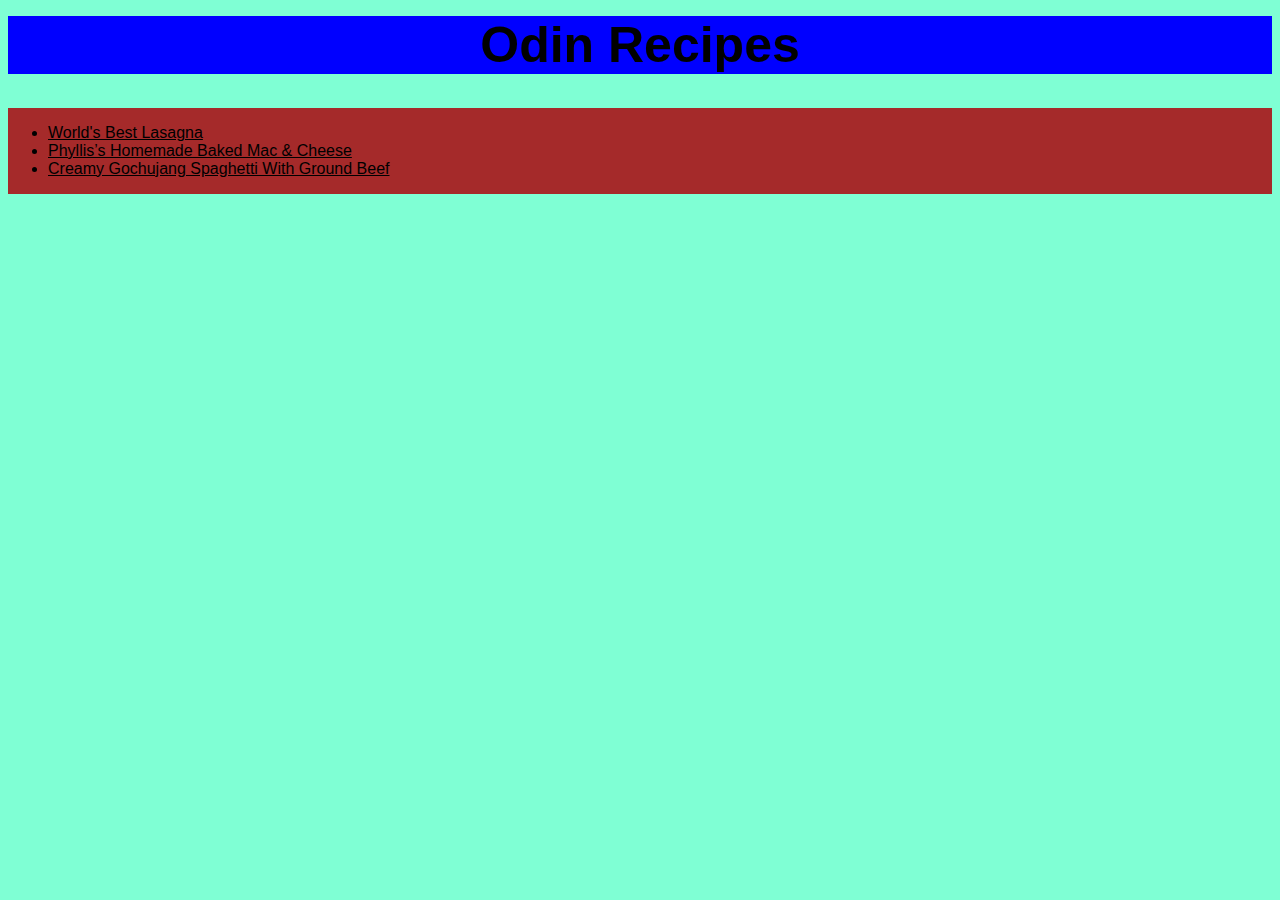
<file: index.html>
<!DOCTYPE html>
<html lang="en">
    <header>
        <meta charset="UTF-8">
        <meta name="viewport" content="width=device-width, initial-scale=1.0">
        <title>Odin Recipes</title>
        <link rel="stylesheet" href="styles.css">
    </header>
    <body>
        <h1>Odin Recipes</h1>
        <ul class="recipes">
            <li><a href="recipes/lasagna.html">World's Best Lasagna</a></li>
            <li><a href="recipes/mac-cheese.html">Phyllis’s Homemade Baked Mac & Cheese</a></li>
            <li><a href="recipes/spaghetti.html">Creamy Gochujang Spaghetti With Ground Beef</a></li>
        </ul>
    </body>
</html>
</file>
<file: styles.css>
body {
    background-color: aquamarine;
    font-family: 'Segoe UI', Tahoma, Geneva, Verdana, sans-serif;
}

h1 {
    font-size: 50px;
    text-align: center;
    background-color: blue;
    margin-top: 16px;
}

h2{
    background-color: lightblue;
}

p {
    background-color: coral;
    padding: 16px;
}

img {
    border: 8px solid rgb(238, 231, 130);
    margin: auto;
    display: block;
}

ul {
    background-color: red;
    padding-top: 16px;
    padding-bottom: 16px;
}

ol {
    padding-top: 16px;
    padding-bottom: 16px;
    background-color: green;
}

a {
    color: black;
}

.recipes {
    background-color: brown;
    padding-top: 16px;
    padding-bottom: 16px;
}

.home {
    display: block;
    background-color: slateblue;
    padding: 16px;
    text-align: center;
}
</file>
